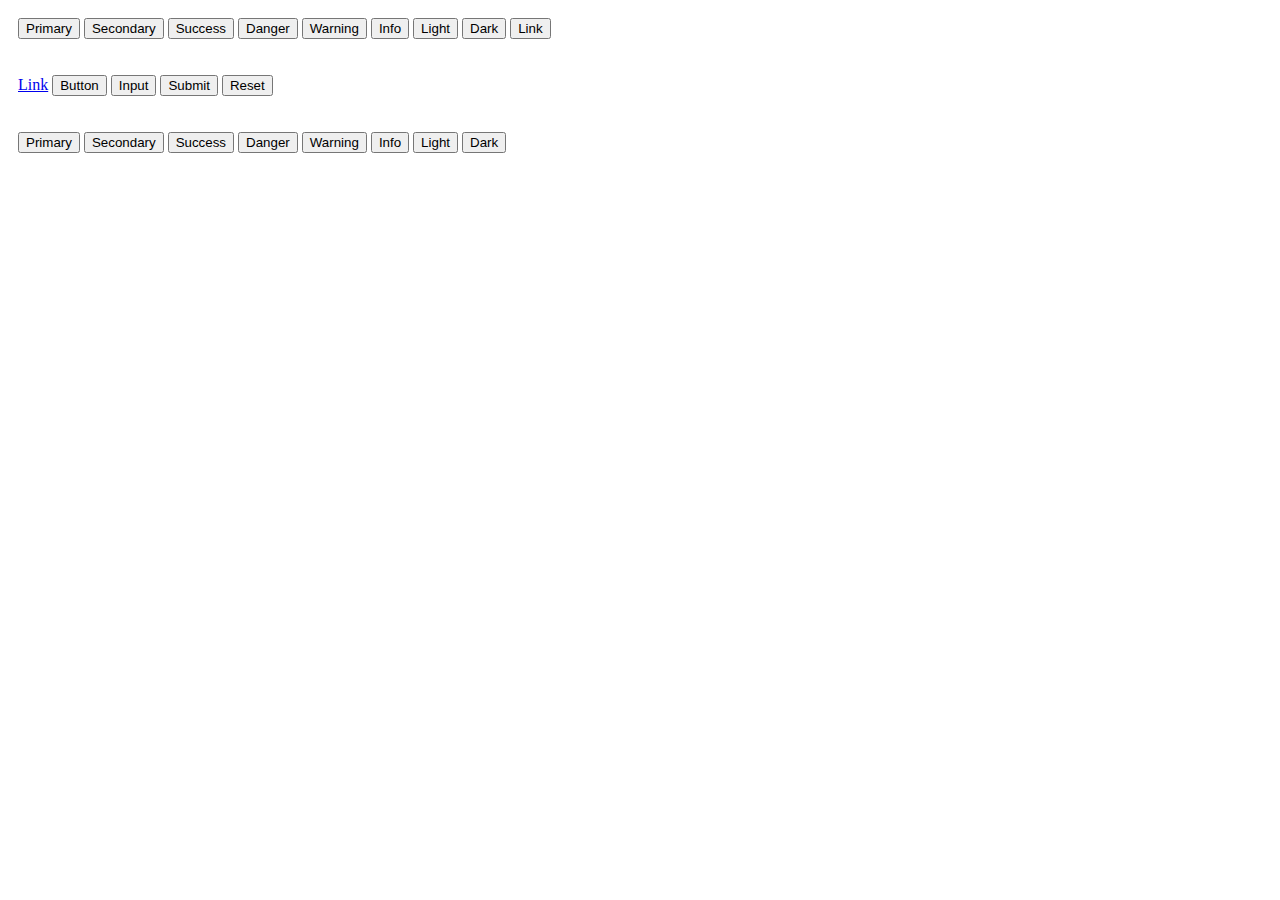
<file: index.html>
<!DOCTYPE html>
<html lang="en">

<head>
    <meta charset="UTF-8">
    <meta name="viewport" content="width=device-width, initial-scale=1.0">
    <link href="https://cdn.jsdelivr.net/npm/bootstrap@5.3.2/dist/css/bootstrap.min.css" rel="stylesheet"
        integrity="sha384-T3c6CoIi6uLrA9TneNEoa7RxnatzjcDSCmG1MXxSR1GAsXEV/Dwwykc2MPK8M2HN" crossorigin="anonymous">
    <link rel="stylesheet" href="style.css">
    <title>bootstrap</title>
</head>

<body>



    <!-- buttons and basics -->
    
    <button type="button" class="btn btn-primary">Primary</button>
    <button type="button" class="btn btn-secondary">Secondary</button>
    <button type="button" class="btn btn-success">Success</button>
    <button type="button" class="btn btn-danger">Danger</button>
    <button type="button" class="btn btn-warning">Warning</button>
    <button type="button" class="btn btn-info">Info</button>
    <button type="button" class="btn btn-light">Light</button>
    <button type="button" class="btn btn-dark">Dark</button>
    <button type="button" class="btn btn-link">Link</button>

    <br>
    <br>
    <br>

    <!-- button tags -->
    <a class="btn btn-primary" href="#" role="button">Link</a>
    <button class="btn btn-primary" type="submit">Button</button>
    <input class="btn btn-primary" type="button" value="Input">
    <input class="btn btn-primary" type="submit" value="Submit">
    <input class="btn btn-primary" type="reset" value="Reset">


    <br><br><br>

    <!-- button outline -->

    <button type="button" class="btn btn-outline-primary">Primary</button>
    <button type="button" class="btn btn-outline-secondary">Secondary</button>
    <button type="button" class="btn btn-outline-success">Success</button>
    <button type="button" class="btn btn-outline-danger">Danger</button>
    <button type="button" class="btn btn-outline-warning">Warning</button>
    <button type="button" class="btn btn-outline-info">Info</button>
    <button type="button" class="btn btn-outline-light">Light</button>
    <button type="button" class="btn btn-outline-dark">Dark</button>

</body>

</html>
</file>
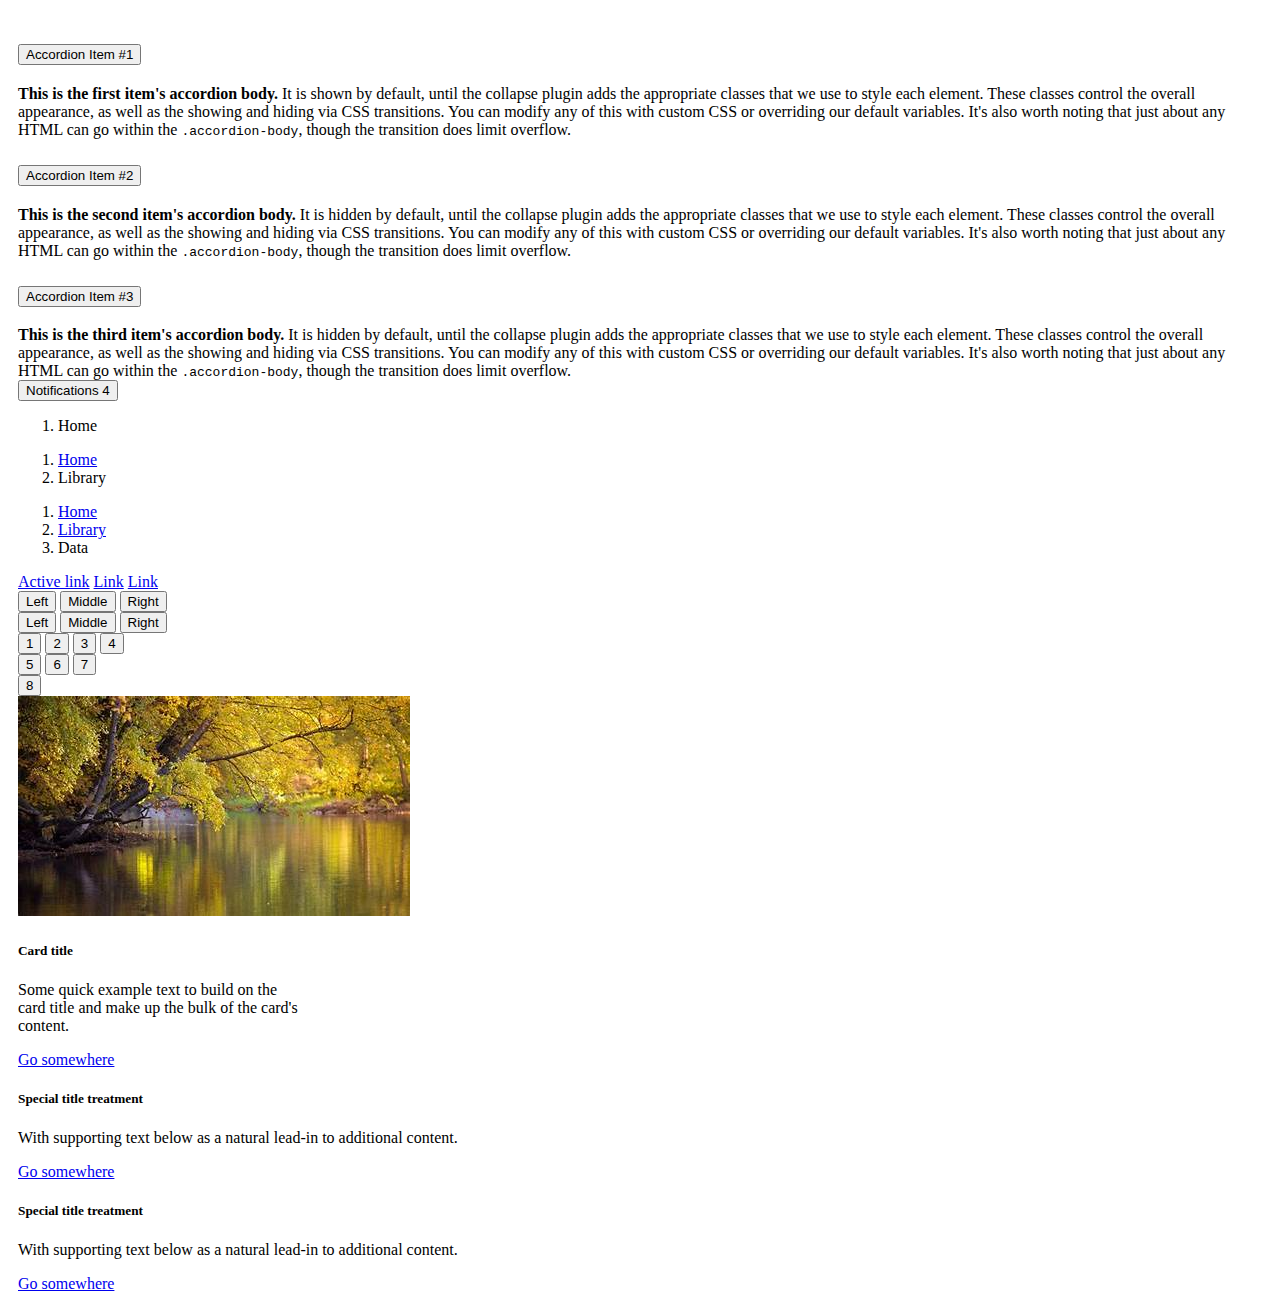
<file: Components-1.html>
<!DOCTYPE html>
<html lang="en">

<head>
    <meta charset="UTF-8">
    <meta name="viewport" content="width=device-width, initial-scale=1.0">
    <link href="https://cdn.jsdelivr.net/npm/bootstrap@5.3.2/dist/css/bootstrap.min.css" rel="stylesheet"
        integrity="sha384-T3c6CoIi6uLrA9TneNEoa7RxnatzjcDSCmG1MXxSR1GAsXEV/Dwwykc2MPK8M2HN" crossorigin="anonymous">
    <link rel="stylesheet" href="style.css">
    <title>Components</title>
</head>
<body>

    <div class="accordion" id="accordionExample">
        <div class="accordion-item">
          <h2 class="accordion-header">
            <button class="accordion-button" type="button" data-bs-toggle="collapse" data-bs-target="#collapseOne" aria-expanded="true" aria-controls="collapseOne">
              Accordion Item #1
            </button>
          </h2>
          <div id="collapseOne" class="accordion-collapse collapse show" data-bs-parent="#accordionExample">
            <div class="accordion-body">
              <strong>This is the first item's accordion body.</strong> It is shown by default, until the collapse plugin adds the appropriate classes that we use to style each element. These classes control the overall appearance, as well as the showing and hiding via CSS transitions. You can modify any of this with custom CSS or overriding our default variables. It's also worth noting that just about any HTML can go within the <code>.accordion-body</code>, though the transition does limit overflow.
            </div>
          </div>
        </div>
        <div class="accordion-item">
          <h2 class="accordion-header">
            <button class="accordion-button collapsed" type="button" data-bs-toggle="collapse" data-bs-target="#collapseTwo" aria-expanded="false" aria-controls="collapseTwo">
              Accordion Item #2
            </button>
          </h2>
          <div id="collapseTwo" class="accordion-collapse collapse" data-bs-parent="#accordionExample">
            <div class="accordion-body">
              <strong>This is the second item's accordion body.</strong> It is hidden by default, until the collapse plugin adds the appropriate classes that we use to style each element. These classes control the overall appearance, as well as the showing and hiding via CSS transitions. You can modify any of this with custom CSS or overriding our default variables. It's also worth noting that just about any HTML can go within the <code>.accordion-body</code>, though the transition does limit overflow.
            </div>
          </div>
        </div>
        <div class="accordion-item">
          <h2 class="accordion-header">
            <button class="accordion-button collapsed" type="button" data-bs-toggle="collapse" data-bs-target="#collapseThree" aria-expanded="false" aria-controls="collapseThree">
              Accordion Item #3
            </button>
          </h2>
          <div id="collapseThree" class="accordion-collapse collapse" data-bs-parent="#accordionExample">
            <div class="accordion-body">
              <strong>This is the third item's accordion body.</strong> It is hidden by default, until the collapse plugin adds the appropriate classes that we use to style each element. These classes control the overall appearance, as well as the showing and hiding via CSS transitions. You can modify any of this with custom CSS or overriding our default variables. It's also worth noting that just about any HTML can go within the <code>.accordion-body</code>, though the transition does limit overflow.
            </div>
          </div>
        </div>
      </div>



      <!-- Notifications  -->


      <button type="button" class="btn btn-primary">
        Notifications <span class="badge text-bg-secondary">4</span>
      </button>



      <!-- Breadcrumb  -->

      <nav aria-label="breadcrumb">
        <ol class="breadcrumb">
          <li class="breadcrumb-item active" aria-current="page">Home</li>
        </ol>
      </nav>
      
      <nav aria-label="breadcrumb">
        <ol class="breadcrumb">
          <li class="breadcrumb-item"><a href="#">Home</a></li>
          <li class="breadcrumb-item active" aria-current="page">Library</li>
        </ol>
      </nav>
      
      <nav aria-label="breadcrumb">
        <ol class="breadcrumb">
          <li class="breadcrumb-item"><a href="#">Home</a></li>
          <li class="breadcrumb-item"><a href="#">Library</a></li>
          <li class="breadcrumb-item active" aria-current="page">Data</li>
        </ol>
      </nav>



      <!-- Button group  -->

      <div class="btn-group">
        <a href="#" class="btn btn-primary active" aria-current="page">Active link</a>
        <a href="#" class="btn btn-primary">Link</a>
        <a href="#" class="btn btn-primary">Link</a>
      </div>



      <div class="btn-group" role="group" aria-label="Basic mixed styles example">
        <button type="button" class="btn btn-danger">Left</button>
        <button type="button" class="btn btn-warning">Middle</button>
        <button type="button" class="btn btn-success">Right</button>
      </div>


      <div class="btn-group" role="group" aria-label="Basic outlined example">
        <button type="button" class="btn btn-outline-primary">Left</button>
        <button type="button" class="btn btn-outline-primary">Middle</button>
        <button type="button" class="btn btn-outline-primary">Right</button>
      </div>



      <div class="btn-toolbar" role="toolbar" aria-label="Toolbar with button groups">
        <div class="btn-group me-2" role="group" aria-label="First group">
          <button type="button" class="btn btn-primary">1</button>
          <button type="button" class="btn btn-primary">2</button>
          <button type="button" class="btn btn-primary">3</button>
          <button type="button" class="btn btn-primary">4</button>
        </div>
        <div class="btn-group me-2" role="group" aria-label="Second group">
          <button type="button" class="btn btn-secondary">5</button>
          <button type="button" class="btn btn-secondary">6</button>
          <button type="button" class="btn btn-secondary">7</button>
        </div>
        <div class="btn-group" role="group" aria-label="Third group">
          <button type="button" class="btn btn-info">8</button>
        </div>
      </div>





      <!-- cards  -->

      <div class="card" style="width: 18rem;">
        <img src="2nd.jpeg" class="card-img-top" alt="...">
        <div class="card-body">
          <h5 class="card-title">Card title</h5>
          <p class="card-text">Some quick example text to build on the card title and make up the bulk of the card's content.</p>
          <a href="#" class="btn btn-primary">Go somewhere</a>
        </div>
      </div>



      <div class="row">
        <div class="col-sm-6 mb-3 mb-sm-0">
          <div class="card">
            <div class="card-body">
              <h5 class="card-title">Special title treatment</h5>
              <p class="card-text">With supporting text below as a natural lead-in to additional content.</p>
              <a href="#" class="btn btn-primary">Go somewhere</a>
            </div>
          </div>
        </div>
        <div class="col-sm-6">
          <div class="card">
            <div class="card-body">
              <h5 class="card-title">Special title treatment</h5>
              <p class="card-text">With supporting text below as a natural lead-in to additional content.</p>
              <a href="#" class="btn btn-primary">Go somewhere</a>
            </div>
          </div>
        </div>
      </div>



    <script src="https://cdn.jsdelivr.net/npm/bootstrap@5.3.2/dist/js/bootstrap.bundle.min.js" integrity="sha384-C6RzsynM9kWDrMNeT87bh95OGNyZPhcTNXj1NW7RuBCsyN/o0jlpcV8Qyq46cDfL" crossorigin="anonymous"></script>
</body>
</html>
</file>
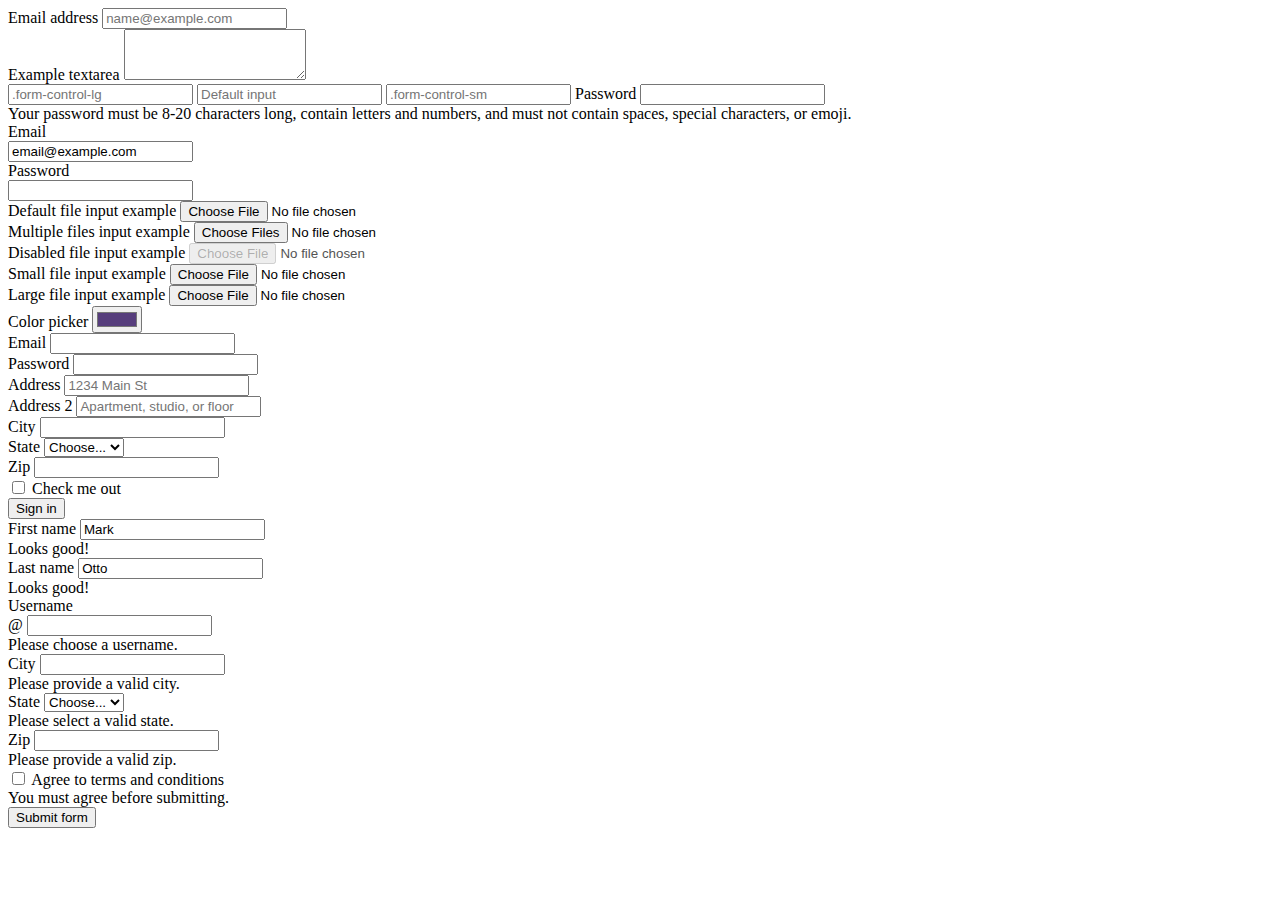
<file: form.html>
<!DOCTYPE html>
<html lang="en">

<head>
    <meta charset="UTF-8">
    <meta name="viewport" content="width=device-width, initial-scale=1.0">
    <link href="https://cdn.jsdelivr.net/npm/bootstrap@5.3.2/dist/css/bootstrap.min.css" rel="stylesheet"
        integrity="sha384-T3c6CoIi6uLrA9TneNEoa7RxnatzjcDSCmG1MXxSR1GAsXEV/Dwwykc2MPK8M2HN" crossorigin="anonymous">
    <!-- <link rel="stylesheet" href="style.css"> -->
    <title>Form</title>
</head>
<body>



    <!-- form in bootstarp -->
    <div class="mb-3">
        <label for="exampleFormControlInput1" class="form-label">Email address</label>
        <input type="email" class="form-control" id="exampleFormControlInput1" placeholder="name@example.com">
      </div>
      <div class="mb-3">
        <label for="exampleFormControlTextarea1" class="form-label">Example textarea</label>
        <textarea class="form-control" id="exampleFormControlTextarea1" rows="3"></textarea>
      </div>


      <!-- sizing  -->
      <input class="form-control form-control-lg" type="text" placeholder=".form-control-lg" aria-label=".form-control-lg example">
<input class="form-control" type="text" placeholder="Default input" aria-label="default input example">
<input class="form-control form-control-sm" type="text" placeholder=".form-control-sm" aria-label=".form-control-sm example">


<!-- form text  -->

<label for="inputPassword5" class="form-label">Password</label>
<input type="password" id="inputPassword5" class="form-control" aria-describedby="passwordHelpBlock">
<div id="passwordHelpBlock" class="form-text">
  Your password must be 8-20 characters long, contain letters and numbers, and must not contain spaces, special characters, or emoji.
</div>




<div class="mb-3 row">
    <label for="staticEmail" class="col-sm-2 col-form-label">Email</label>
    <div class="col-sm-10">
      <input type="text" readonly class="form-control-plaintext" id="staticEmail" value="email@example.com">
    </div>
  </div>
  <div class="mb-3 row">
    <label for="inputPassword" class="col-sm-2 col-form-label">Password</label>
    <div class="col-sm-10">
      <input type="password" class="form-control" id="inputPassword">
    </div>
  </div>



  <!-- File input  -->

  <div class="mb-3">
    <label for="formFile" class="form-label">Default file input example</label>
    <input class="form-control" type="file" id="formFile">
  </div>
  <div class="mb-3">
    <label for="formFileMultiple" class="form-label">Multiple files input example</label>
    <input class="form-control" type="file" id="formFileMultiple" multiple>
  </div>
  <div class="mb-3">
    <label for="formFileDisabled" class="form-label">Disabled file input example</label>
    <input class="form-control" type="file" id="formFileDisabled" disabled>
  </div>
  <div class="mb-3">
    <label for="formFileSm" class="form-label">Small file input example</label>
    <input class="form-control form-control-sm" id="formFileSm" type="file">
  </div>
  <div>
    <label for="formFileLg" class="form-label">Large file input example</label>
    <input class="form-control form-control-lg" id="formFileLg" type="file">
  </div>


  
  <!-- color  -->

  <label for="exampleColorInput" class="form-label">Color picker</label>
<input type="color" class="form-control form-control-color" id="exampleColorInput" value="#563d7c" title="Choose your color">


<!-- layout form  -->

<form class="row g-3">
    <div class="col-md-6">
      <label for="inputEmail4" class="form-label">Email</label>
      <input type="email" class="form-control" id="inputEmail4">
    </div>
    <div class="col-md-6">
      <label for="inputPassword4" class="form-label">Password</label>
      <input type="password" class="form-control" id="inputPassword4">
    </div>
    <div class="col-12">
      <label for="inputAddress" class="form-label">Address</label>
      <input type="text" class="form-control" id="inputAddress" placeholder="1234 Main St">
    </div>
    <div class="col-12">
      <label for="inputAddress2" class="form-label">Address 2</label>
      <input type="text" class="form-control" id="inputAddress2" placeholder="Apartment, studio, or floor">
    </div>
    <div class="col-md-6">
      <label for="inputCity" class="form-label">City</label>
      <input type="text" class="form-control" id="inputCity">
    </div>
    <div class="col-md-4">
      <label for="inputState" class="form-label">State</label>
      <select id="inputState" class="form-select">
        <option selected>Choose...</option>
        <option>...</option>
      </select>
    </div>
    <div class="col-md-2">
      <label for="inputZip" class="form-label">Zip</label>
      <input type="text" class="form-control" id="inputZip">
    </div>
    <div class="col-12">
      <div class="form-check">
        <input class="form-check-input" type="checkbox" id="gridCheck">
        <label class="form-check-label" for="gridCheck">
          Check me out
        </label>
      </div>
    </div>
    <div class="col-12">
      <button type="submit" class="btn btn-primary">Sign in</button>
    </div>
  </form>



  <!-- validation  -->

  <form class="row g-3">
    <div class="col-md-4">
      <label for="validationCustomcs01" class="form-label">First name</label>
      <input type="text" class="form-control" id="validationCustom01" value="Mark" required>
      <div class="valid-feedback">
        Looks good!
      </div>
    </div>
    <div class="col-md-4">
      <label for="validationCustom02" class="form-label">Last name</label>
      <input type="text" class="form-control" id="validationCustom02" value="Otto" required>
      <div class="valid-feedback">
        Looks good!
      </div>
    </div>
    <div class="col-md-4">
      <label for="validationCustomUsername" class="form-label">Username</label>
      <div class="input-group has-validation">
        <span class="input-group-text" id="inputGroupPrepend">@</span>
        <input type="text" class="form-control" id="validationCustomUsername" aria-describedby="inputGroupPrepend" required>
        <div class="invalid-feedback">
          Please choose a username.
        </div>
      </div>
    </div>
    <div class="col-md-6">
      <label for="validationCustom03" class="form-label">City</label>
      <input type="text" class="form-control" id="validationCustom03" required>
      <div class="invalid-feedback">
        Please provide a valid city.
      </div>
    </div>
    <div class="col-md-3">
      <label for="validationCustom04" class="form-label">State</label>
      <select class="form-select" id="validationCustom04" required>
        <option selected disabled value="">Choose...</option>
        <option>...</option>
      </select>
      <div class="invalid-feedback">
        Please select a valid state.
      </div>
    </div>
    <div class="col-md-3">
      <label for="validationCustom05" class="form-label">Zip</label>
      <input type="text" class="form-control" id="validationCustom05" required>
      <div class="invalid-feedback">
        Please provide a valid zip.
      </div>
    </div>
    <div class="col-12">
      <div class="form-check">
        <input class="form-check-input" type="checkbox" value="" id="invalidCheck" required>
        <label class="form-check-label" for="invalidCheck">
          Agree to terms and conditions
        </label>
        <div class="invalid-feedback">
          You must agree before submitting.
        </div>
      </div>
    </div>
    <div class="col-12">
      <button class="btn btn-primary" type="submit">Submit form</button>
    </div>
  </form>




</body>
</html>
</file>
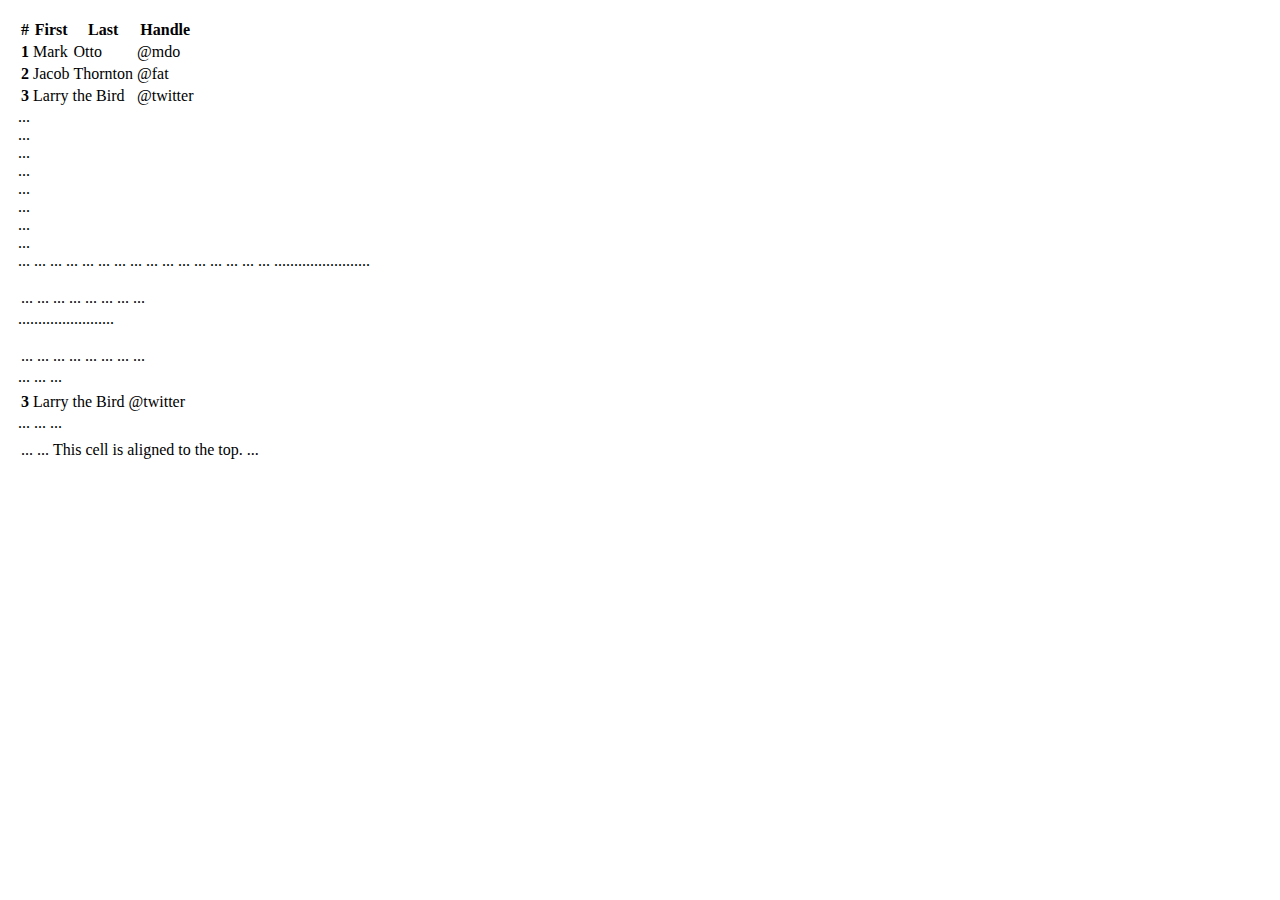
<file: table.html>
<!DOCTYPE html>
<html lang="en">

<head>
    <meta charset="UTF-8">
    <meta name="viewport" content="width=device-width, initial-scale=1.0">
    <link href="https://cdn.jsdelivr.net/npm/bootstrap@5.3.2/dist/css/bootstrap.min.css" rel="stylesheet"
        integrity="sha384-T3c6CoIi6uLrA9TneNEoa7RxnatzjcDSCmG1MXxSR1GAsXEV/Dwwykc2MPK8M2HN" crossorigin="anonymous">
    <link rel="stylesheet" href="style.css">
    <title>Tables</title>

</head>
<body>

    <!-- tables in bootstrap -->

    <table class="table">
        <thead>
          <tr>
            <th scope="col">#</th>
            <th scope="col">First</th>
            <th scope="col">Last</th>
            <th scope="col">Handle</th>
          </tr>
        </thead>
        <tbody>
          <tr>
            <th scope="row">1</th>
            <td>Mark</td>
            <td>Otto</td>
            <td>@mdo</td>
          </tr>
          <tr>
            <th scope="row">2</th>
            <td>Jacob</td>
            <td>Thornton</td>
            <td>@fat</td>
          </tr>
          <tr>
            <th scope="row">3</th>
            <td colspan="2">Larry the Bird</td>
            <td>@twitter</td>
          </tr>
        </tbody>
      </table>



      <!-- On tables -->
<table class="table-primary">...</table>
<table class="table-secondary">...</table>
<table class="table-success">...</table>
<table class="table-danger">...</table>
<table class="table-warning">...</table>
<table class="table-info">...</table>
<table class="table-light">...</table>
<table class="table-dark">...</table>

<!-- On rows -->
<tr class="table-primary">...</tr>
<tr class="table-secondary">...</tr>
<tr class="table-success">...</tr>
<tr class="table-danger">...</tr>
<tr class="table-warning">...</tr>
<tr class="table-info">...</tr>
<tr class="table-light">...</tr>
<tr class="table-dark">...</tr>

<!-- On cells (`td` or `th`) -->
<tr>
  <td class="table-primary">...</td>
  <td class="table-secondary">...</td>
  <td class="table-success">...</td>
  <td class="table-danger">...</td>
  <td class="table-warning">...</td>
  <td class="table-info">...</td>
  <td class="table-light">...</td>
  <td class="table-dark">...</td>
</tr>



<!-- Striped rows -->

<table class="table table-striped">

  <tr class="table-primary">...</tr>
<tr class="table-secondary">...</tr>
<tr class="table-success">...</tr>
<tr class="table-danger">...</tr>
<tr class="table-warning">...</tr>
<tr class="table-info">...</tr>
<tr class="table-light">...</tr>
<tr class="table-dark">...</tr>

<!-- On cells (`td` or `th`) -->
<tr>
  <td class="table-primary">...</td>
  <td class="table-secondary">...</td>
  <td class="table-success">...</td>
  <td class="table-danger">...</td>
  <td class="table-warning">...</td>
  <td class="table-info">...</td>
  <td class="table-light">...</td>
  <td class="table-dark">...</td>
</tr>

</table>


<table class="table table-success table-striped">

  <table class="table table-striped">

    <tr class="table-primary">...</tr>
  <tr class="table-secondary">...</tr>
  <tr class="table-success">...</tr>
  <tr class="table-danger">...</tr>
  <tr class="table-warning">...</tr>
  <tr class="table-info">...</tr>
  <tr class="table-light">...</tr>
  <tr class="table-dark">...</tr>
  
  <!-- On cells (`td` or `th`) -->
  <tr>
    <td class="table-primary">...</td>
    <td class="table-secondary">...</td>
    <td class="table-success">...</td>
    <td class="table-danger">...</td>
    <td class="table-warning">...</td>
    <td class="table-info">...</td>
    <td class="table-light">...</td>
    <td class="table-dark">...</td>
  </tr>

</table>


<table class="table">
  <thead>
    ...
  </thead>
  <tbody>
    <tr class="table-active">
      ...
    </tr>
    <tr>
      ...
    </tr>
    <tr>
      <th scope="row">3</th>
      <td colspan="2" class="table-active">Larry the Bird</td>
      <td>@twitter</td>
    </tr>
  </tbody>
</table>


<div class="table-responsive">
  <table class="table align-middle">
    <thead>
      <tr>
        ...
      </tr>
    </thead>
    <tbody>
      <tr>
        ...
      </tr>
      <tr class="align-bottom">
        ...
      </tr>
      <tr>
        <td>...</td>
        <td>...</td>
        <td class="align-top">This cell is aligned to the top.</td>
        <td>...</td>
      </tr>
    </tbody>
  </table>
</div>




</body>
</html>
</file>
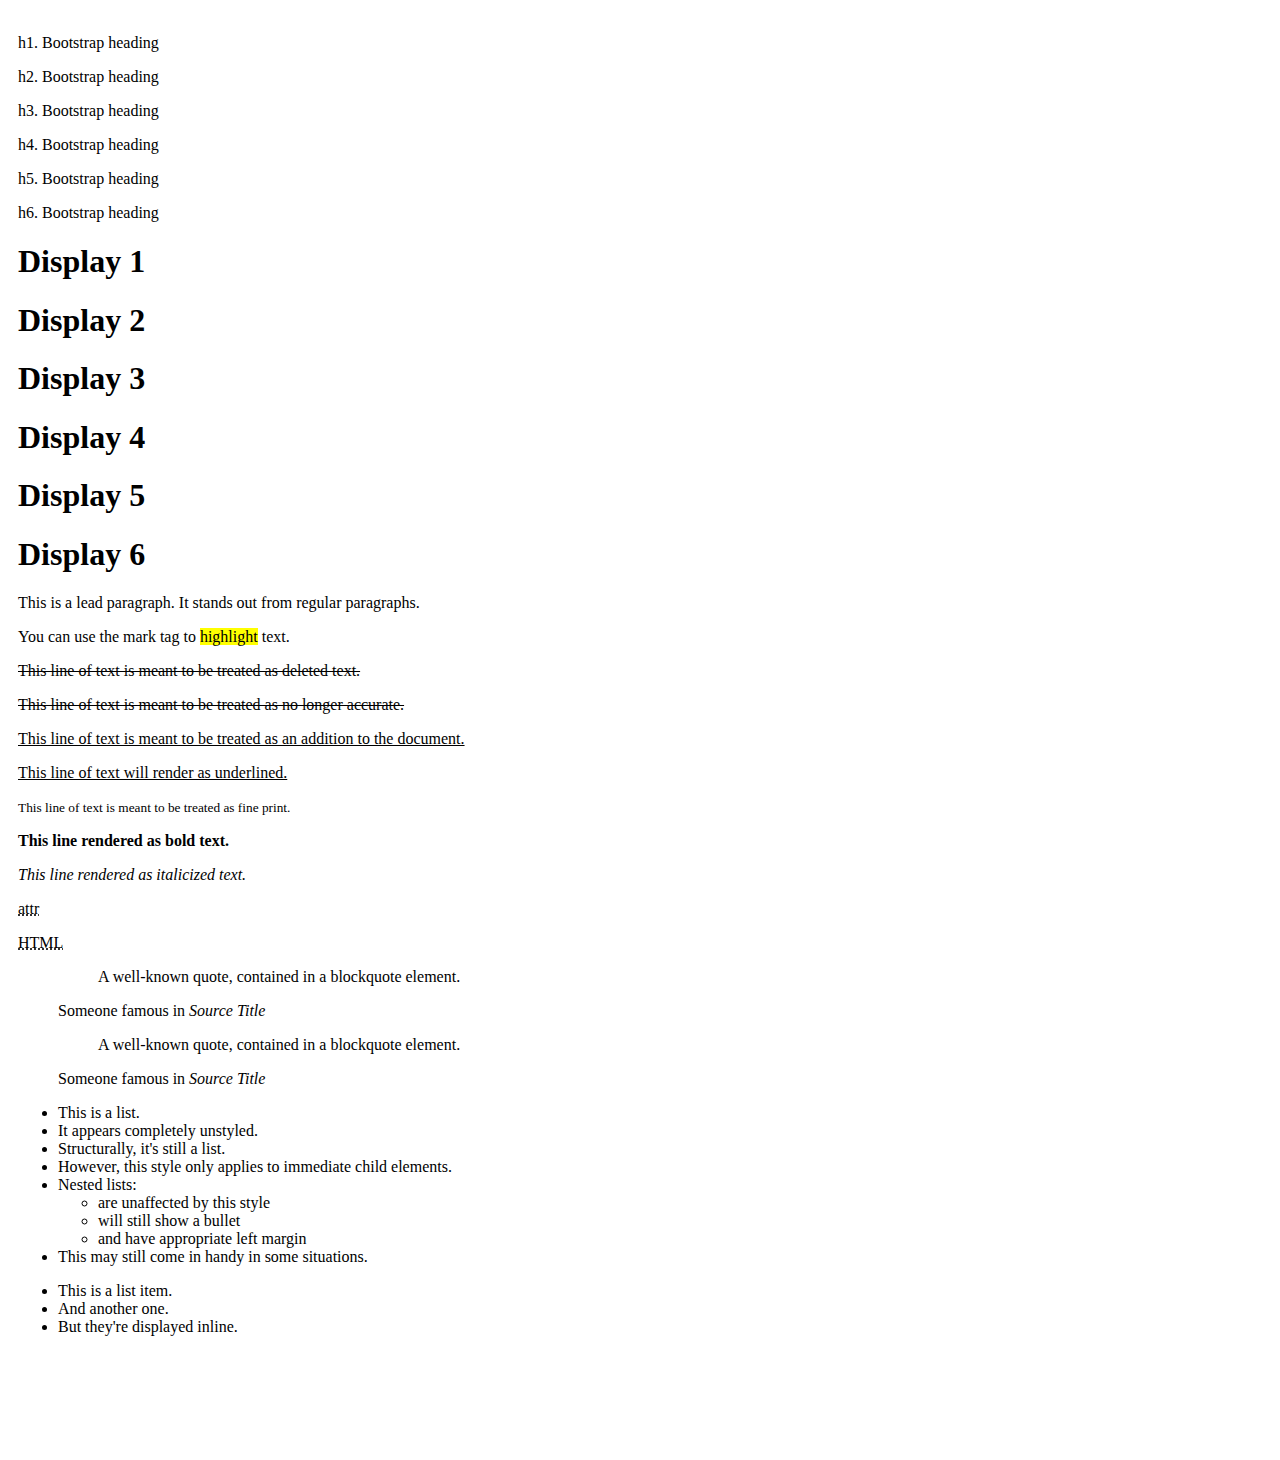
<file: typograpy.html>
<!DOCTYPE html>
<html lang="en">

<head>
    <meta charset="UTF-8">
    <meta name="viewport" content="width=device-width, initial-scale=1.0">
    <link href="https://cdn.jsdelivr.net/npm/bootstrap@5.3.2/dist/css/bootstrap.min.css" rel="stylesheet"
        integrity="sha384-T3c6CoIi6uLrA9TneNEoa7RxnatzjcDSCmG1MXxSR1GAsXEV/Dwwykc2MPK8M2HN" crossorigin="anonymous">
    <link rel="stylesheet" href="style.css">
    <title>typograpy</title>
</head>

<body>

    <!-- paragraph into heading -->

    <p class="h1">h1. Bootstrap heading</p>
    <p class="h2">h2. Bootstrap heading</p>
    <p class="h3">h3. Bootstrap heading</p>
    <p class="h4">h4. Bootstrap heading</p>
    <p class="h5">h5. Bootstrap heading</p>
    <p class="h6">h6. Bootstrap heading</p>

    <!-- display heading -->

    <h1 class="display-1">Display 1</h1>
<h1 class="display-2">Display 2</h1>
<h1 class="display-3">Display 3</h1>
<h1 class="display-4">Display 4</h1>
<h1 class="display-5">Display 5</h1>
<h1 class="display-6">Display 6</h1>

<p class="lead">
    This is a lead paragraph. It stands out from regular paragraphs.
  </p>

  <!-- inline text  -->

  <p>You can use the mark tag to <mark>highlight</mark> text.</p>
<p><del>This line of text is meant to be treated as deleted text.</del></p>
<p><s>This line of text is meant to be treated as no longer accurate.</s></p>
<p><ins>This line of text is meant to be treated as an addition to the document.</ins></p>
<p><u>This line of text will render as underlined.</u></p>
<p><small>This line of text is meant to be treated as fine print.</small></p>
<p><strong>This line rendered as bold text.</strong></p>
<p><em>This line rendered as italicized text.</em></p>


<p><abbr title="attribute">attr</abbr></p>
<p><abbr title="HyperText Markup Language" class="initialism">HTML</abbr></p>




<figure>
    <blockquote class="blockquote">
      <p>A well-known quote, contained in a blockquote element.</p>
    </blockquote>
    <figcaption class="blockquote-footer">
      Someone famous in <cite title="Source Title">Source Title</cite>
    </figcaption>
  </figure>



  <!-- Alignment -->


  <figure class="text-center">
    <blockquote class="blockquote">
      <p>A well-known quote, contained in a blockquote element.</p>
    </blockquote>
    <figcaption class="blockquote-footer">
      Someone famous in <cite title="Source Title">Source Title</cite>
    </figcaption>
  </figure>


  <!-- Lists -->

  <ul class="list-unstyled">
    <li>This is a list.</li>
    <li>It appears completely unstyled.</li>
    <li>Structurally, it's still a list.</li>
    <li>However, this style only applies to immediate child elements.</li>
    <li>Nested lists:
      <ul>
        <li>are unaffected by this style</li>
        <li>will still show a bullet</li>
        <li>and have appropriate left margin</li>
      </ul>
    </li>
    <li>This may still come in handy in some situations.</li>
  </ul>



  <!-- Inline -->
  <ul class="list-inline">
    <li class="list-inline-item">This is a list item.</li>
    <li class="list-inline-item">And another one.</li>
    <li class="list-inline-item">But they're displayed inline.</li>
  </ul>















  <br><br><br><br><br>

</body>

</html>
</file>
<file: style.css>
body{

    padding: 10px;
}
</file>
